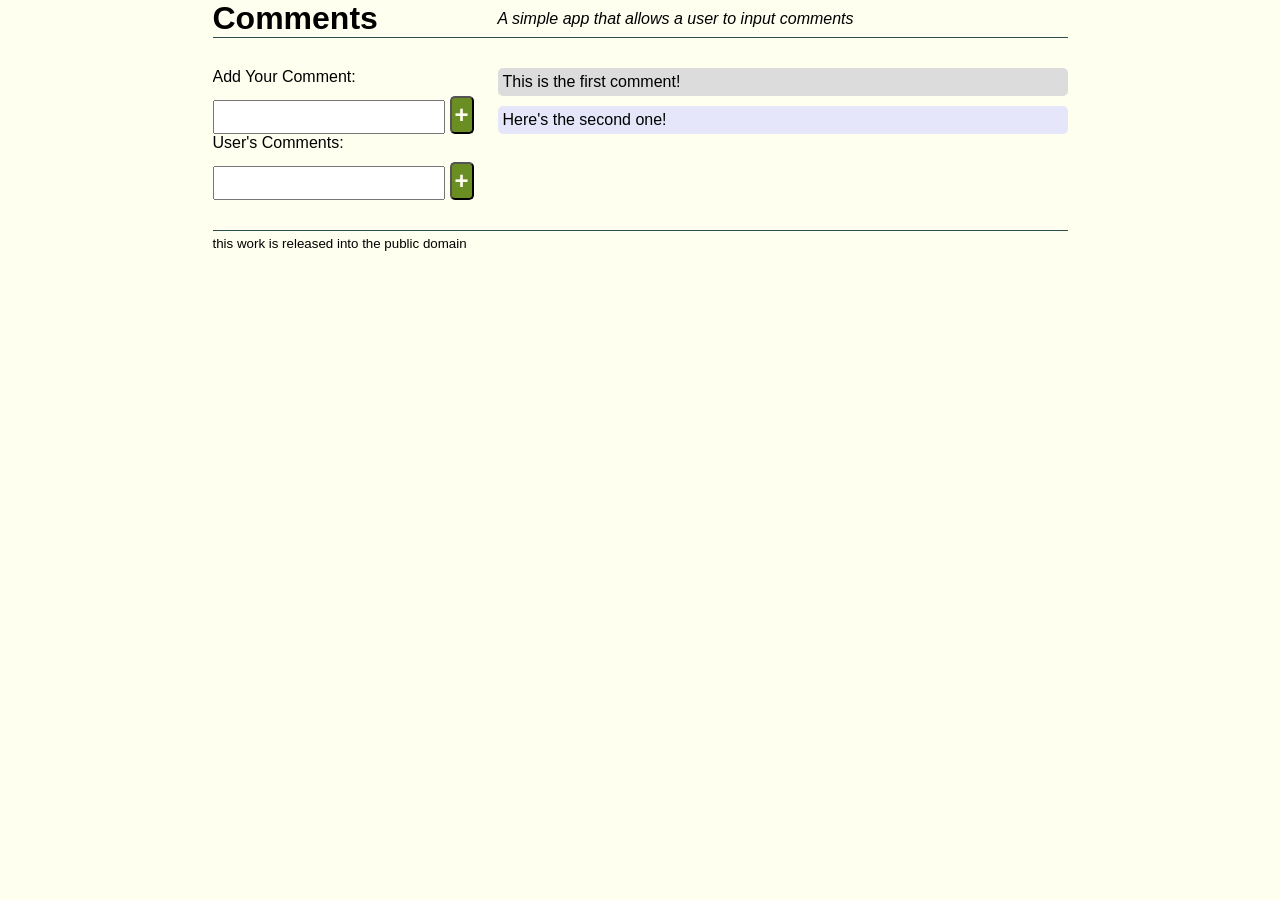
<file: Chapter4/Example2/index.html>
<!doctype html>
<html>
  <head>
    <title>A Simple App</title>

    <link href='style.css' rel='stylesheet' type='text/css'>
  </head>

  <body>
    <header>
      <h1>Comments</h1>
      <p>A simple app that allows a user to input comments</p>
    </header>

    <main>
      <section class='comment-input'>
        <p>Add Your Comment:</p>
        <input><button>+</button>
      </section>

      <section class='comments'>
        <p>This is the first comment!</p>
        <p>Here's the second one!</p>
      </section>

      <section class='user-comment'>
        <p>User's Comments:</p>
        <input><button>+</button>
      </section>

    </main>

    <footer>
      <p>this work is released into the public domain</p>
    </footer>

    <script src="http://code.jquery.com/jquery-2.0.3.min.js"></script>
    <script src="app.js"></script>
  </body>
</html>
</file>
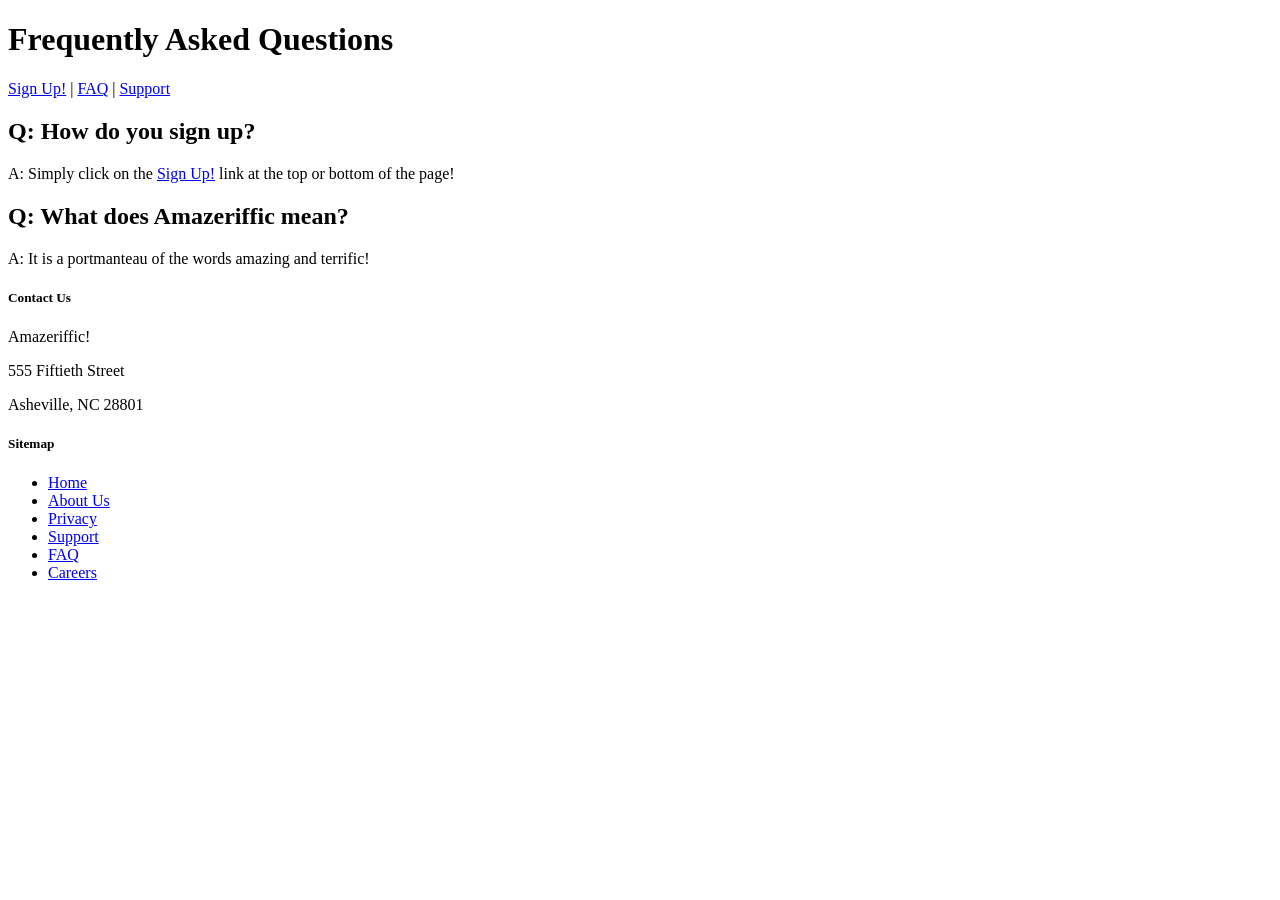
<file: Chapter2/Amazeriffic/faq.html>
<!doctype html>
<html lang="en">
  <head>
    <title>Amazeriffic - FAQ</title>
    <meta http-equiv="Content-Type" content="text/html;charset=utf-8">
  </head>

  <body>
  	<header>
      <h1>Frequently Asked Questions</h1>
      <nav>
        <a href="signup.html">Sign Up!</a> |
        <a href="faq.html">FAQ</a> |
        <a href="#">Support</a>
      </nav>
    </header>

    <main>
      <div class="question">
        <h2>Q: How do you sign up?</h2>
        <p>A: Simply click on the <a href="signup.html">Sign Up!</a> link at the top or bottom of the page!</p>
      </div>
      <div class="question">
        <h2>Q: What does Amazeriffic mean?</h2>
        <p>A: It is a portmanteau of the words amazing and terrific!</p>
      </div>
    </main>

    <footer>
      <div class="contact">
        <h5>Contact Us</h5>
        <p>Amazeriffic!</p>
        <p>555 Fiftieth Street</p>
        <p>Asheville, NC 28801</p>
      </div>

      <div class="sitemap">
        <h5>Sitemap</h5>
        <ul>
          <li><a href="index.html">Home</a></li>
          <li><a href="#">About Us</a></li>
          <li><a href="#">Privacy</a></li>
          <li><a href="#">Support</a></li>
          <li><a href="faq.html">FAQ</a></li>
          <li><a href="#">Careers</a></li>
        </ul>
      </div>
    </footer>

  </body>
</html>
</file>
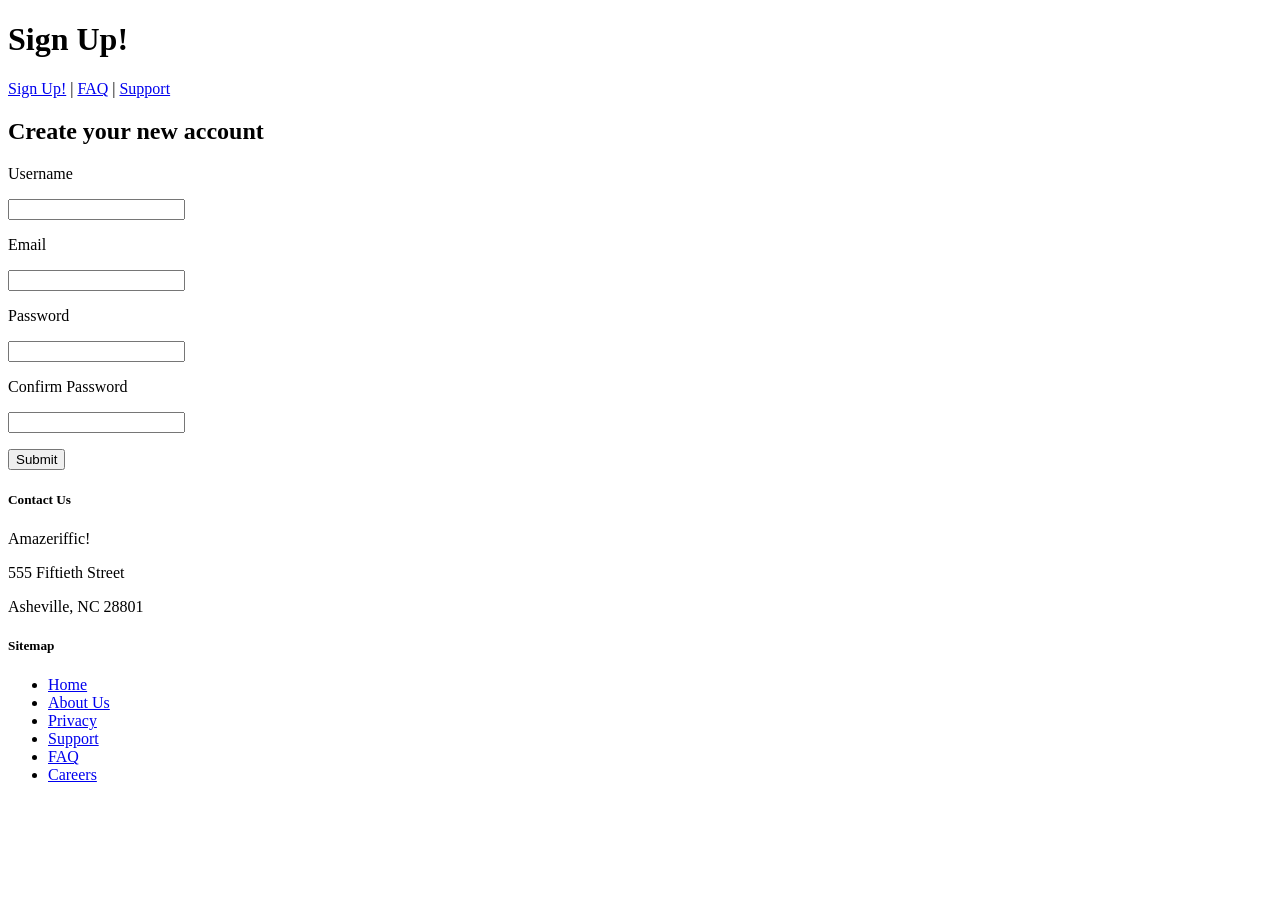
<file: Chapter2/Amazeriffic/signup.html>
<!doctype html>
<html lang="en">
  <head>
    <title>Amazeriffic - Sign Up!</title>
    <meta http-equiv="Content-Type" content="text/html;charset=utf-8">
  </head>

  <body>
  	<header>
      <h1>Sign Up!</h1>
      <nav>
        <a href="signup.html">Sign Up!</a> |
        <a href="faq.html">FAQ</a> |
        <a href="#">Support</a>
      </nav>
    </header>

    <main>
      <h2>Create your new account</h2>
      <form action="#" method="post">
        <p>Username </p>
        <p><input type="text" name="username"></p>
        <p>Email </p>
        <p><input type="text" name="email"></p>
        <p>Password </p>
        <p><input type="password" name="pass"></p>
        <p>Confirm Password </p>
        <p><input type="password" name="confirmation"></p>
        <p><input type="submit" value="Submit"></p>
      </form>
    </main>

    <footer>
      <div class="contact">
        <h5>Contact Us</h5>
        <p>Amazeriffic!</p>
        <p>555 Fiftieth Street</p>
        <p>Asheville, NC 28801</p>
      </div>

      <div class="sitemap">
        <h5>Sitemap</h5>
        <ul>
          <li><a href="index.html">Home</a></li>
          <li><a href="#">About Us</a></li>
          <li><a href="#">Privacy</a></li>
          <li><a href="#">Support</a></li>
          <li><a href="faq.html">FAQ</a></li>
          <li><a href="#">Careers</a></li>
        </ul>
      </div>
    </footer>

  </body>
</html>
</file>
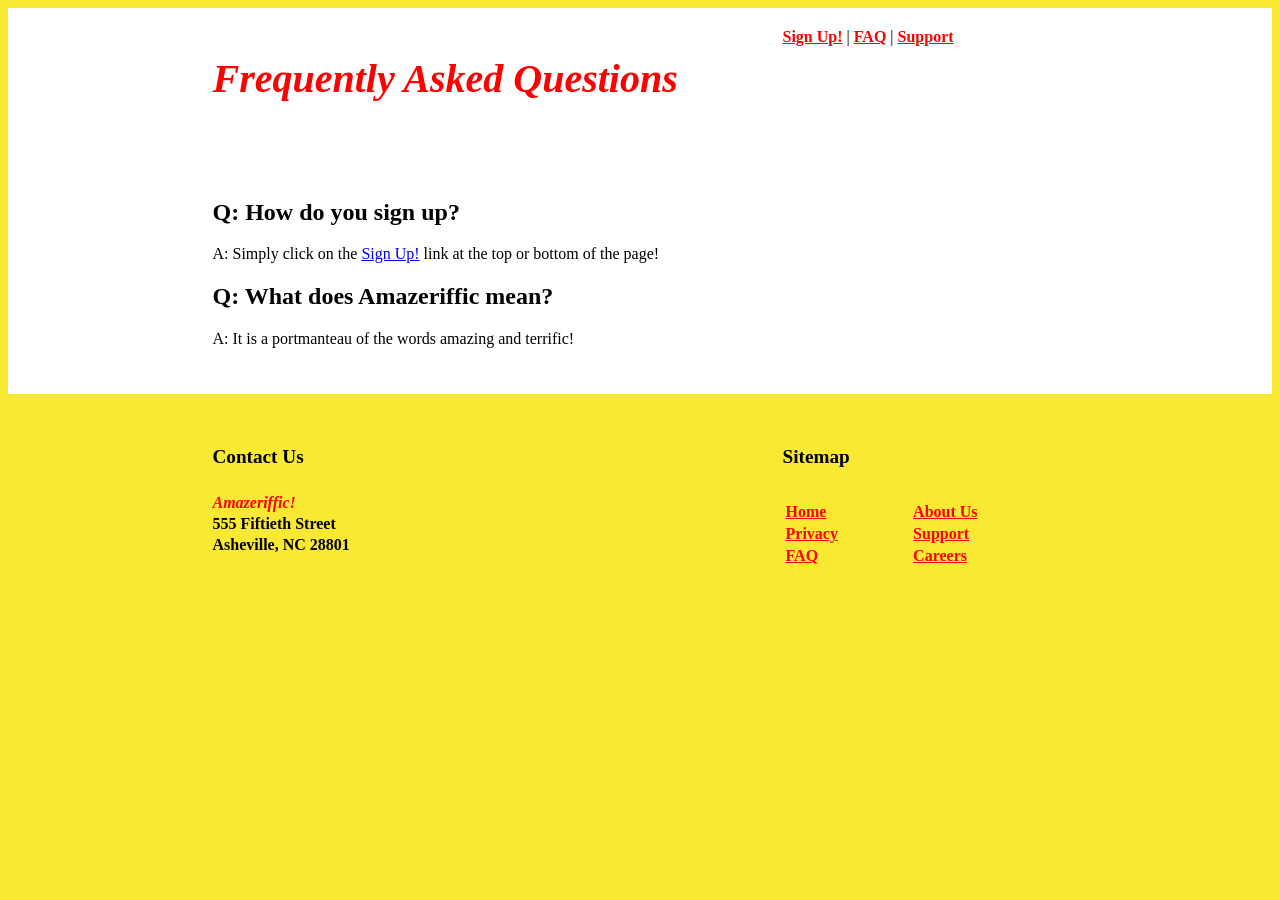
<file: Chapter3/Amazeriffic/faq.html>
<!doctype html>
<html lang="en">
  <head>
    <title>Amazeriffic - FAQ</title>
    <meta http-equiv="Content-Type" content="text/html;charset=utf-8">
    <link href="style.css" rel="stylesheet" type="text/css">
  </head>

  <body>
  	<header>
      <div class="container">
        <h1>Frequently Asked Questions</h1>
        <nav>
          <a href="signup.html">Sign Up!</a> |
          <a href="faq.html">FAQ</a> |
          <a href="#">Support</a>
        </nav>
      </div>
    </header>

    <main>
      <div class="container">
        <div class="left">
          <div class="question">
            <h2>Q: How do you sign up?</h2>
            <p>A: Simply click on the <a href="signup.html">Sign Up!</a> link at the top or bottom of the page!</p>
            <h2>Q: What does Amazeriffic mean?</h2>
            <p>A: It is a portmanteau of the words amazing and terrific!</p>
          </div>
        </div>
      </div>
    </main>

    <footer>
      <div class="container">
        <div class="left">
          <div class="contact">
            <h5>Contact Us</h5>
            <p class="address">Amazeriffic!</p>
            <p>555 Fiftieth Street</p>
            <p>Asheville, NC 28801</p>
          </div>
        </div>
        <div class="sitemap">
          <h5>Sitemap</h5>
            <table>
              <tr>
                <td><a href="index.html">Home</a></td>
                <td><a href="#">About Us</a></td>
              </tr>
              <tr>
                <td><a href="#">Privacy</a></td>
                <td><a href="#">Support</a></td>
              </tr>
              <tr>
                <td><a href="faq.html">FAQ</a></td>
                <td><a href="#">Careers</a></td>
              </tr>
            </table>
        </div>
      </div>
    </footer>

    <script src="semantic/dist/semantic.min.js"></script>
  </body>
</html>
</file>
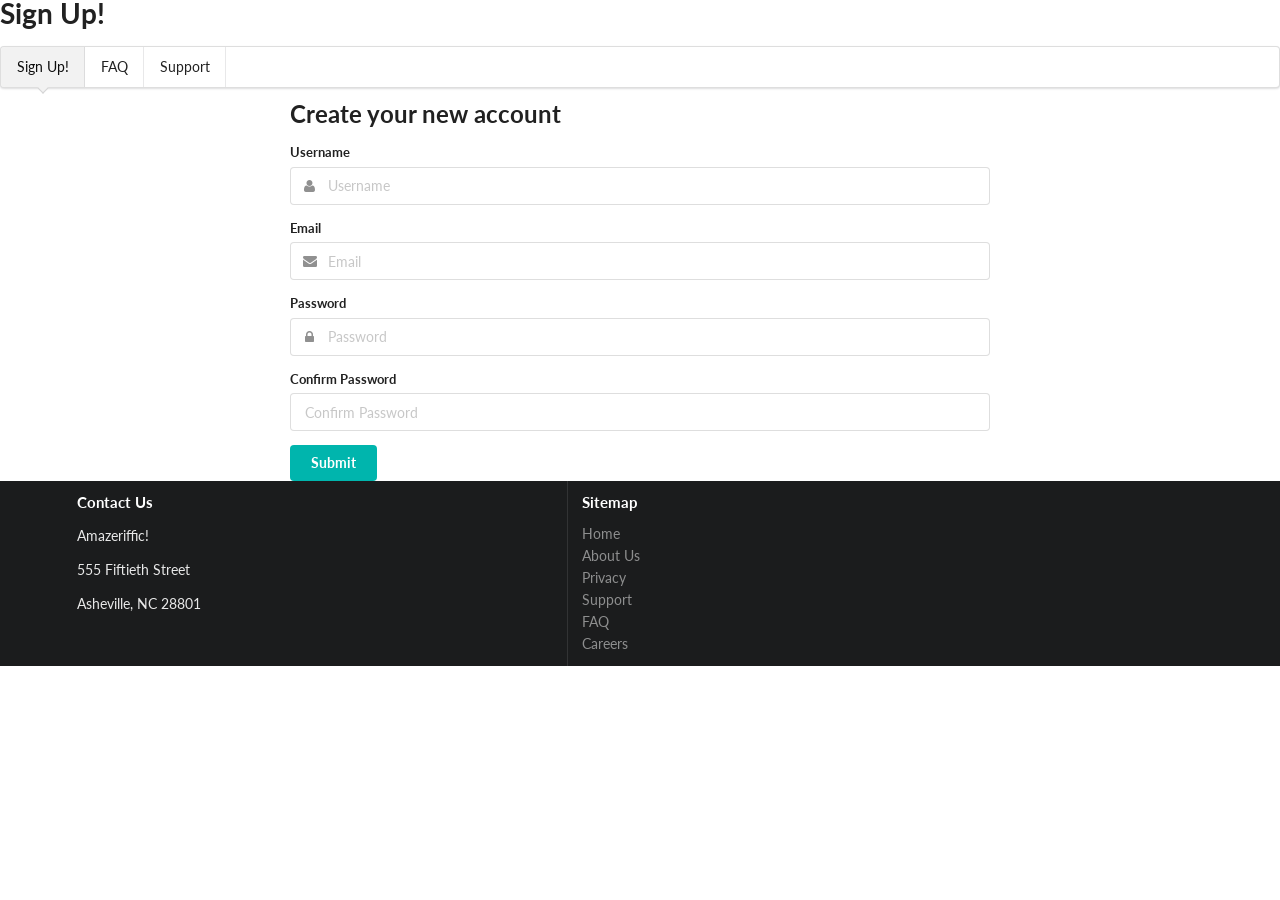
<file: Chapter3/Amazeriffic/signup.html>
<!doctype html>
<html lang="en">
  <head>
    <title>Amazeriffic - Sign Up!</title>
    <meta http-equiv="Content-Type" content="text/html;charset=utf-8">
    <link href="semantic/dist/semantic.min.css" rel="stylesheet" type="text/css">
  </head>

  <body>
        <h1 class="ui left aligned header">Sign Up!</h1>
        <div class="ui pointing menu">
          <a class="active item" href="signup.html">Sign Up!</a>
          <a class="item" href="faq.html">FAQ</a>
          <a class="item" href="#">Support</a>
        </div>

	<div class="ui main text container">
          <h2 class="ui header">Create your new account</h2>
          <div class="ui fluid form">
            <div class="field">
              <label>Username</label>
              <div class="ui left icon input">
                <input type="text" name="username" placeholder="Username">
                <i class="user icon"></i>
              </div>
          </div>
            <div class="field">
              <label>Email</label>
              <div class="ui left icon input">
                <input type="text" name="email" placeholder="Email">
                <i class="mail icon"></i>
              </div>
            </div>
            <div class="field">
              <label>Password</label>
              <div class="ui left icon input">
                <input type="password" name="pass" placeholder="Password">
                <i class="lock icon"></i>
              </div>
            </div>
            <div class="field">
              <label>Confirm Password</label>
              <input type="password" name="confirmation" placeholder="Confirm Password">
            </div>
            <button class="ui teal button" type="submit">Submit</button>
          </div>
	</div>


        <div class="ui inverted vertical footer segment">
	  <div class="ui container">
	    <div class="ui stackable inverted divided equal height stackable grid">
	      <div class="seven wide column">
              <h4 class="ui inverted header">Contact Us</h4>
                <p class="address">Amazeriffic!</p>
                <p>555 Fiftieth Street</p>
                <p>Asheville, NC 28801</p>
	      </div>
             <div class="seven wide column">
                <h4 class="ui inverted header">Sitemap</h4>
	        <div class="ui inverted link list">
		  <a href="index.html" class="item">Home</a>
                  <a href="#" class="item">About Us</a>
		  <a href="#" class="item">Privacy</a>
		  <a href="#" class="item">Support</a>
		  <a href="faq.html" class="item">FAQ</a>
		  <a href="#" class="item">Careers</a>
	        </div>
             </div>
	    </div>
	   </div>
         </div>

    <script src="semantic/dist/semantic.min.js"></script>
  </body>
</html>
</file>
<file: Chapter4/Example2/style.css>
* {
    margin: 0;
    padding: 0;
}

body {
    width: 855px;
    margin: auto;
    background: ivory;
    font-size: 100%;
    font-family: sans-serif;
}

header {
  overflow: auto;
  border-bottom: 1px solid darkslategray;
}

h1 {
  float: left;
}


header p {
  float: right;
  width: 570px;
  font-style: italic;
  margin-top: 10px;
}

main {
  overflow: auto;
  padding: 30px 0;
  border-bottom: 1px solid darkslategray;
}


.comment-input  {
  float: left;
  width: 285px;
}

.comment-input p {
  margin-bottom: 10px;
}

.comment-input input {
  width: 80%;
  height: 30px;
  font-size: 1.2em;
  font-weight: bold;
}

.comment-input button {
  font-weight: bold;
  padding: 3px;
  border-radius: 5px;
  color: ivory;
  background: olivedrab;
  cursor: pointer;
  font-size: 1.5em;
  margin-left: 5px;
}

.comments {
  float: right;
  width: 570px;
}

.comments p {
  padding: 5px;
  margin-bottom: 10px;
  border-radius: 5px;
}

.comments p:nth-child(even) {
    background: lavender;
}

.comments p:nth-child(odd) {
    background: gainsboro;
}

.user-comment  {
  float: left;
  width: 285px;
}

.user-comment p {
  margin-bottom: 10px;
}

.user-comment input {
  width: 80%;
  height: 30px;
  font-size: 1.2em;
  font-weight: bold;
}

.user-comment button {
  font-weight: bold;
  padding: 3px;
  border-radius: 5px;
  color: ivory;
  background: olivedrab;
  cursor: pointer;
  font-size: 1.5em;
  margin-left: 5px;
}

.comments-user {
  float: right;
  width: 570px;
}

.comments-user p {
  padding: 5px;
  margin-bottom: 10px;
  border-radius: 5px;
}

.comments-user p:nth-child(even) {
  background: pink;
}

.comments-user p:nth-child(odd) {
  background: lightblue;
}

footer {
    font-size: smaller;
    margin-top: 5px;
    clear: both;
}
</file>
<file: Chapter3/Amazeriffic/style.css>
body {
  background: #f9e933;
}

header, main, footer {
  min-width: 855px;
}

header .container, main .container, footer .container {
  max-width: 855px;
  margin: auto;
}

header {
  background: white;
  overflow: auto;
  padding: 20px;
}

h1 {
  float: left;
  color: red;
  font-style: italic;
  font-size: 250%;
  width: 570px;
}

header nav {
  float: right;
  width: 285px;
}

header nav a {
  color: red;
  font-weight: bold;
}

main {
  background: white;
  overflow: auto;
  padding: 30px;
}

main .left {
  float: left;
  width: 570px;
}

main .right {
  float: right;
  width: 285px;
}

main input {
  border-style: solid;
  border-width: 1px;
  border-color: lightgray;
  border-radius: 4px;
  padding: 10px;
  margin: 0px;
}

main .signup {
  border-radius: 5px;
  padding: 20px;
}

footer {
  padding: 20px;
}

h5 {
  font-size: 120%;
  font-weight: bold;
}

footer .left {
  float: left;
  width: 570px;
}

footer p {
  font-weight: bold;
  line-height: 5px;
}

footer .address {
  font-style: italic;
  color: red;
}

footer .sitemap {
  float: right;
  width: 285px;
}

footer table {
  text-align: left;
  width: 100%;
}

footer td a {
  color: red;
  font-weight: bold;
}
</file>
